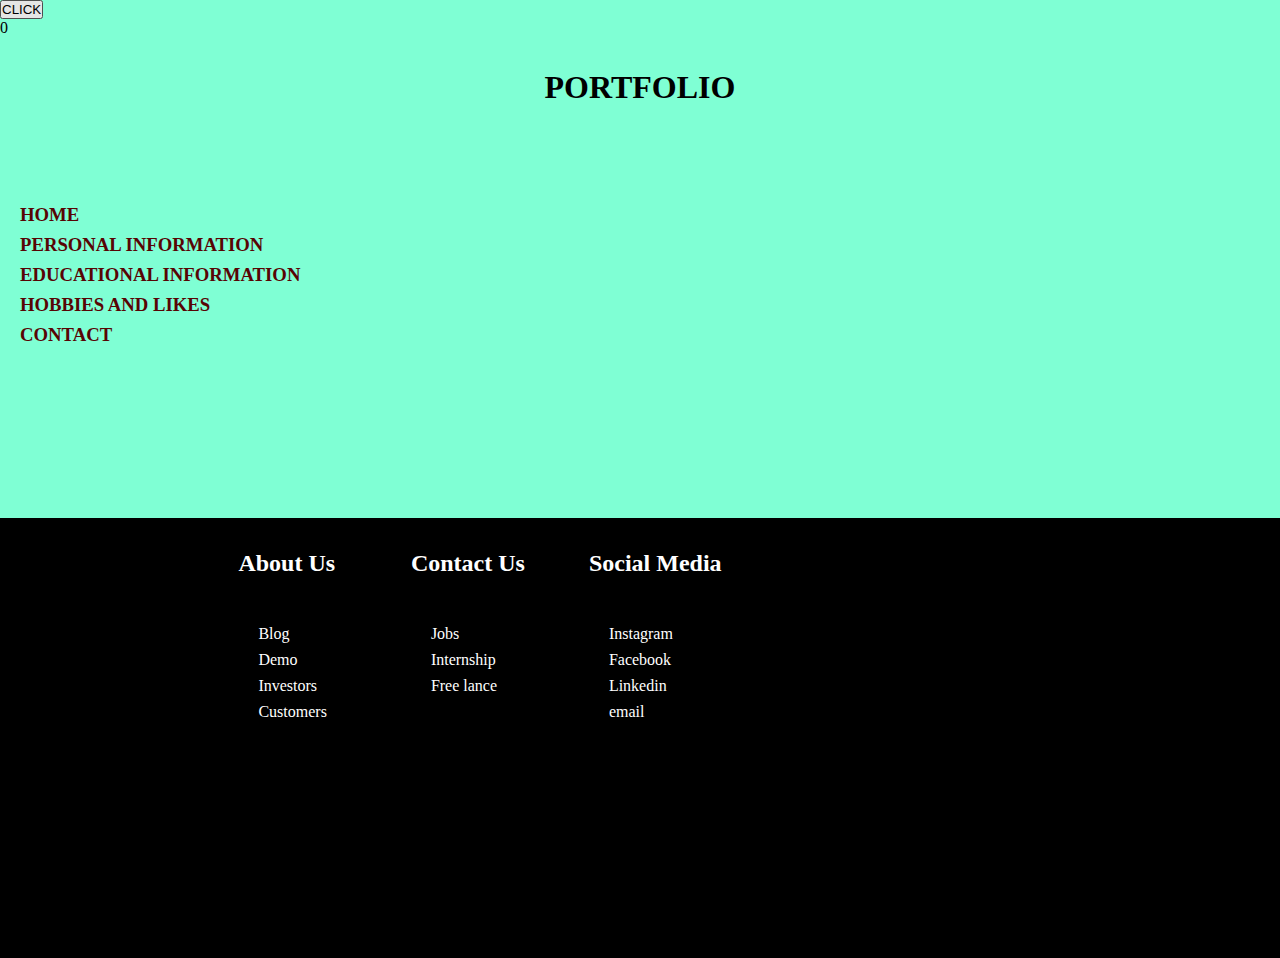
<file: index.html>
<DOCTYPE html>
    <html lang="en">
        <head>
            <meta charset="UTF-8">
           
            <title>KASHISH AGRAWAL-PORTFOLIO</title>
            <link rel="stylesheet" href="style.css">
            <!-- CSS only -->
            
        </head>
        <body style="background-color:aquamarine;">
           
            <button onclick="displaycount()"> CLICK </button>
            <p id="carrier"> 0 </p>
            
            <h1 style="text-align: center;
            margin-block-start: 1em;">
                PORTFOLIO
            </h1>
                    <h3>
            <ul style="margin: 0; padding: 0; margin-block-start: 5em;">
                <li><a href="HOME.html">HOME </a></li>
                <li><a href="PERSONAL INFORMATION.html">PERSONAL INFORMATION </a></li>
                <li><a href="EDUCATIONAL INFORMATION.html">EDUCATIONAL INFORMATION </a></li>
                <li><a href="HOBBIES AND LIKES.html">HOBBIES AND LIKES</a></li>
                <li><a href="CONTACT.html">CONTACT</a></li>
            </h3>
            </ul>  
           </div>
           <div class="footer-container"
           style="margin-top: 18em;">
               <div class="footer">
                   <div class="footer-heading footer-1">
                       <h2>About Us</h2>
                       <a href="#">Blog</a>
                       <a href="#">Demo</a>
                       <a href="#">Investors</a>
                       <a href="#">Customers</a>
                   </div>
                   <div class="footer-heading footer-2">
                    <h2>Contact Us</h2>
                    <a href="#">Jobs</a>
                    <a href="#">Internship</a>
                    <a href="#">Free lance</a>
                </div>
                <div class="footer-heading footer-3">
                    <h2>Social Media</h2>
                    <a href="#">Instagram</a>
                    <a href="#">Facebook</a>
                    <a href="#">Linkedin</a>
                    <a href="#">email</a>
                </div>
               </div>
           </div>
        </body>
        <script>
            var count=(function(){
                var counter = 0;
                return function () {return counter +=1;}

            })();
            function displaycount(){
                document.getElementById("carrier").innerHTML =count();
            }

        </script>
    </html>
</DOCTYPE>
</file>
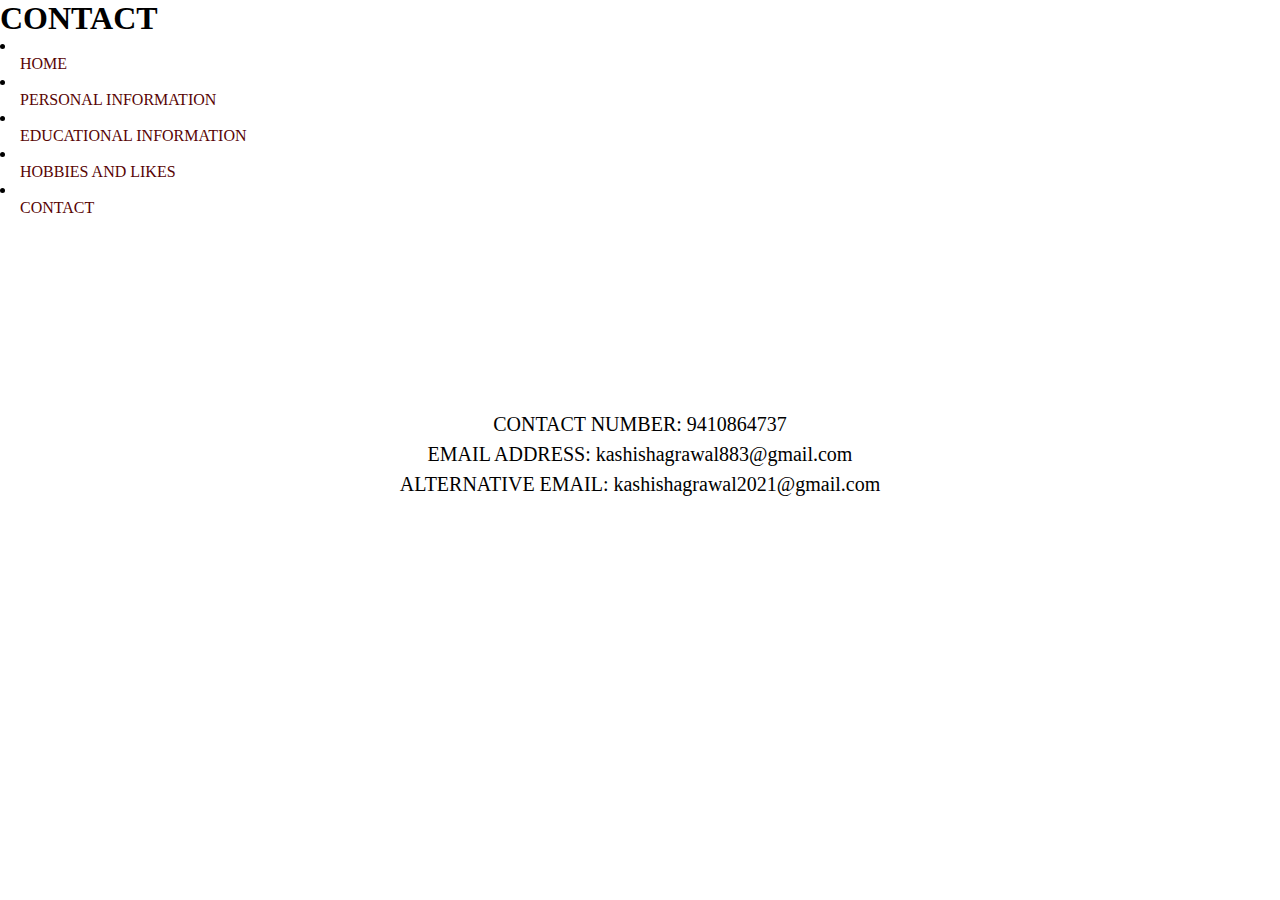
<file: CONTACT.html>
<DOCTYPE html>
    <html lang="en">
        <head>
            <meta charset="UTF-8">
         <h1> CONTACT</h1>  
         <title>KASHISH AGRAWAL-PORTFOLIO</title>
         <link rel="stylesheet" href="style.css">
         <!-- CSS only -->
         </head>
         <body>
                <li ><a href="HOME.html">HOME </a></li>
                <li><a href="PERSONAL INFORMATION.html">PERSONAL INFORMATION </a></li>
                <li><a href="EDUCATIONAL INFORMATION.html">EDUCATIONAL INFORMATION </a></li>
                <li><a href="HOBBIES AND LIKES.html">HOBBIES AND LIKES</a></li>
                <li><a href="CONTACT.html">CONTACT</a></li>
                
                <ul class="contact">
                    <li style="font-size: 20px;"> CONTACT NUMBER: 9410864737</li>  
                    <li style="font-size: 20px;"> EMAIL ADDRESS: kashishagrawal883@gmail.com</li>  
                    <li style="font-size: 20px;"> ALTERNATIVE EMAIL: kashishagrawal2021@gmail.com</li>  
                </ul>




            </body>
    </html>
</DOCTYPE>
</file>
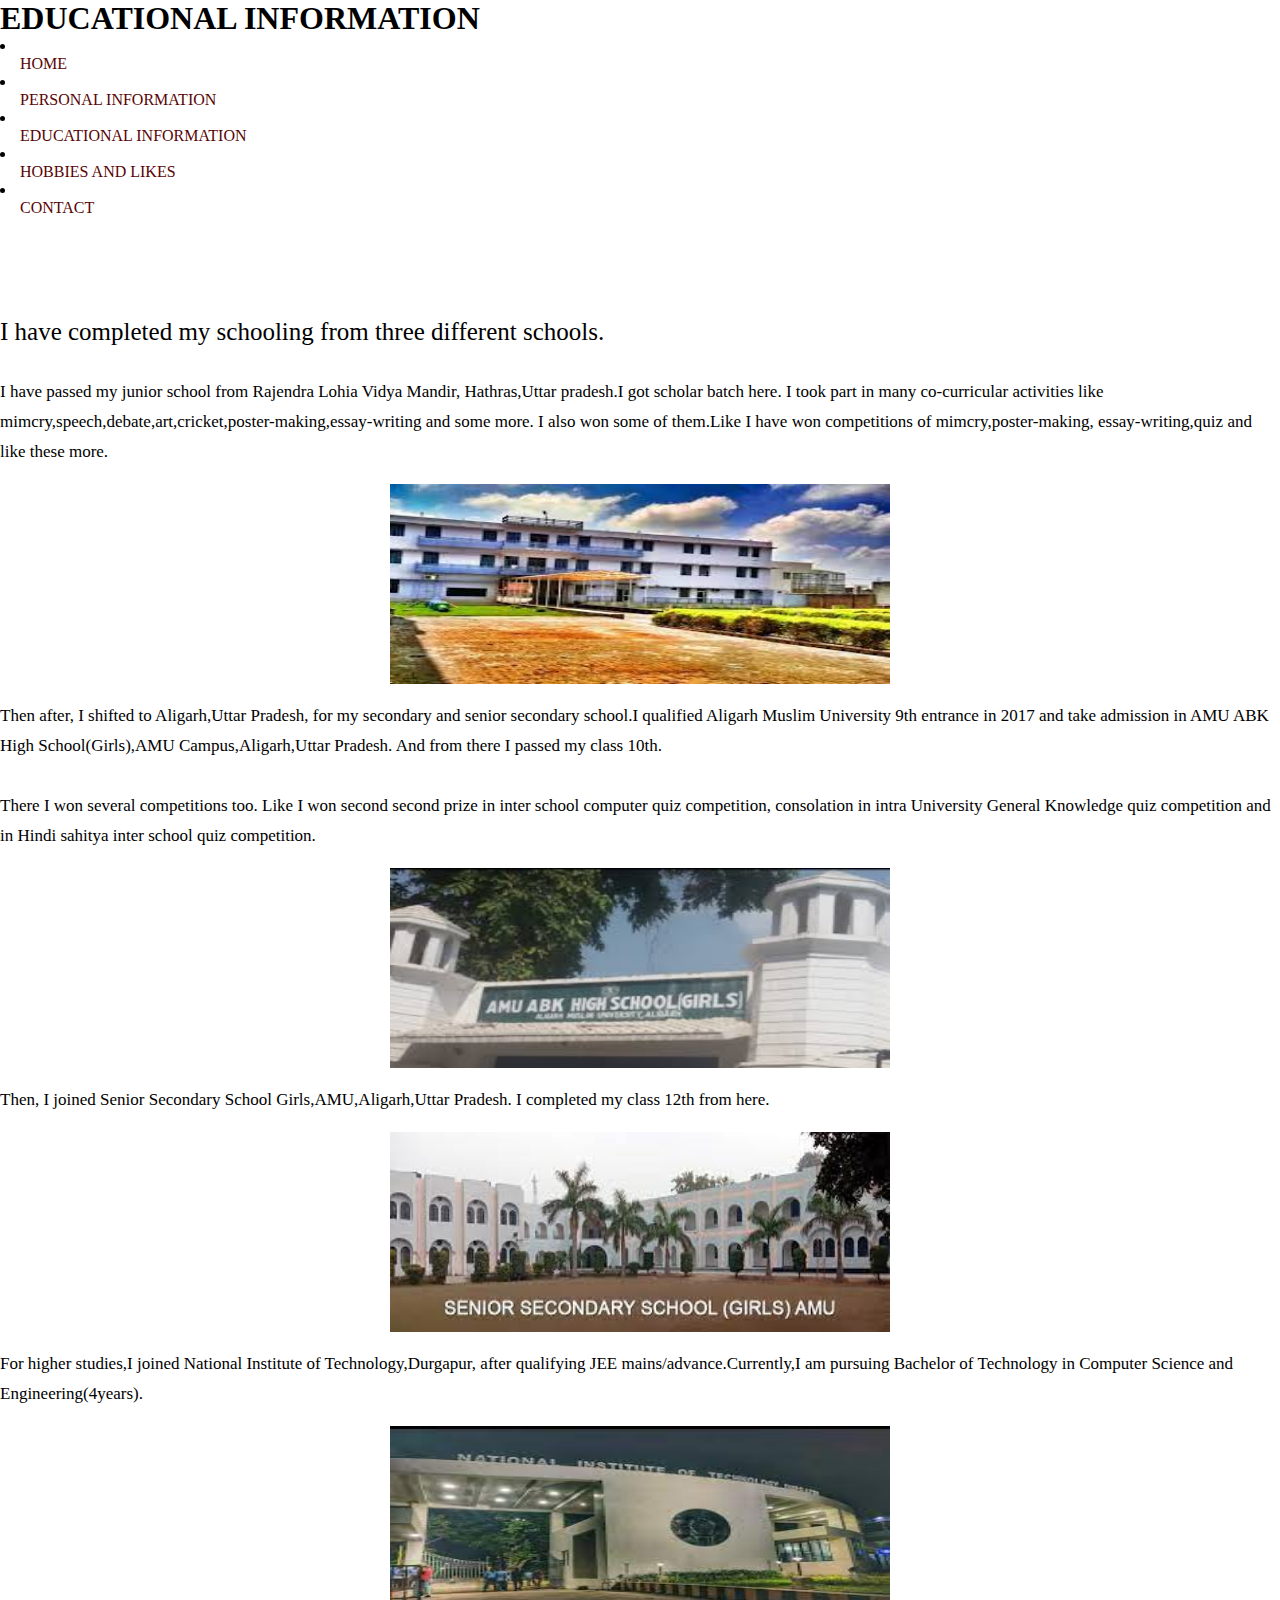
<file: EDUCATIONAL INFORMATION.html>
<DOCTYPE html>
    <html lang="en">
        <head>
            <meta charset="UTF-8">
         <h1> EDUCATIONAL INFORMATION</h1>  
         <title>KASHISH AGRAWAL-PORTFOLIO</title>
         <link rel="stylesheet" href="style.css">
         <!-- CSS only -->
         </head>
         <body>

                <li><a href="HOME.html">HOME </a></li>
                <li><a href="PERSONAL INFORMATION.html">PERSONAL INFORMATION </a></li>
                <li><a href="EDUCATIONAL INFORMATION.html">EDUCATIONAL INFORMATION </a></li>
                <li><a href="HOBBIES AND LIKES.html">HOBBIES AND LIKES</a></li>
                <li><a href="CONTACT.html">CONTACT</a></li>


               
                <ul style="font-size: 17px;  list-style-type: disc;">
                    <li style="font-size: 25px; margin-top: 4em;">I have completed my schooling from three different schools.</li>
                    <br>

                    <li>I have passed my junior school from Rajendra Lohia Vidya Mandir,
                        Hathras,Uttar pradesh.I got scholar batch here. I took part in many co-curricular activities 
                        like mimcry,speech,debate,art,cricket,poster-making,essay-writing and some more.
                        I also won some of them.Like I have won competitions of mimcry,poster-making,
                        essay-writing,quiz and like these more.
                    </li>

                    <img src="rlvm.jpg" alt="RLVM" style="width: 500; height: 200;
                        display: block;
                        margin-left: auto;
                        margin-right: auto;
                        margin-top: 1em;
                        margin-bottom: 1em;">

                    <li>Then after, I shifted to Aligarh,Uttar Pradesh, for my secondary and senior
                            secondary school.I qualified Aligarh Muslim University 9th entrance in 2017 and 
                            take admission in AMU ABK High School(Girls),AMU Campus,Aligarh,Uttar Pradesh.
                            And from there I passed my class 10th.</li>
                            <br>
                           <li>There I won several competitions too.
                            Like I won second second prize in inter school computer quiz competition, consolation in intra University
                            General Knowledge quiz competition and in Hindi sahitya inter school quiz competition.
                    </li>

                    <img src="abk.jpg"alt="AMU_ABK" style="width: 500; height: 200;
                        display: block;
                        margin-left: auto;
                        margin-right: auto;
                        margin-top: 1em;
                        margin-bottom: 1em;">

                    <li >Then, I joined Senior Secondary School Girls,AMU,Aligarh,Uttar Pradesh.
                            I completed my class 12th from here. 
                    </li>

                    <img src="sssg.jpg" alt="SSSG" style="width: 500; height: 200;
                        display: block;
                        margin-left: auto;
                        margin-right: auto;
                        margin-top: 1em;
                        margin-bottom: 1em;">   

                    <li>For higher studies,I joined National Institute of Technology,Durgapur, 
                            after qualifying JEE mains/advance.Currently,I am pursuing
                            Bachelor of Technology in Computer Science and Engineering(4years).
                    </li>

                    <img src="nitdgp.jpg" alt="NIRDGP" style="width: 500; height: 200;
                        display: block;
                        margin-left: auto;
                        margin-right: auto;
                        margin-top: 1em;
                        margin-bottom: 1em;">
                </ul> 


            </body>
            </html>
        </DOCTYPE>
</file>
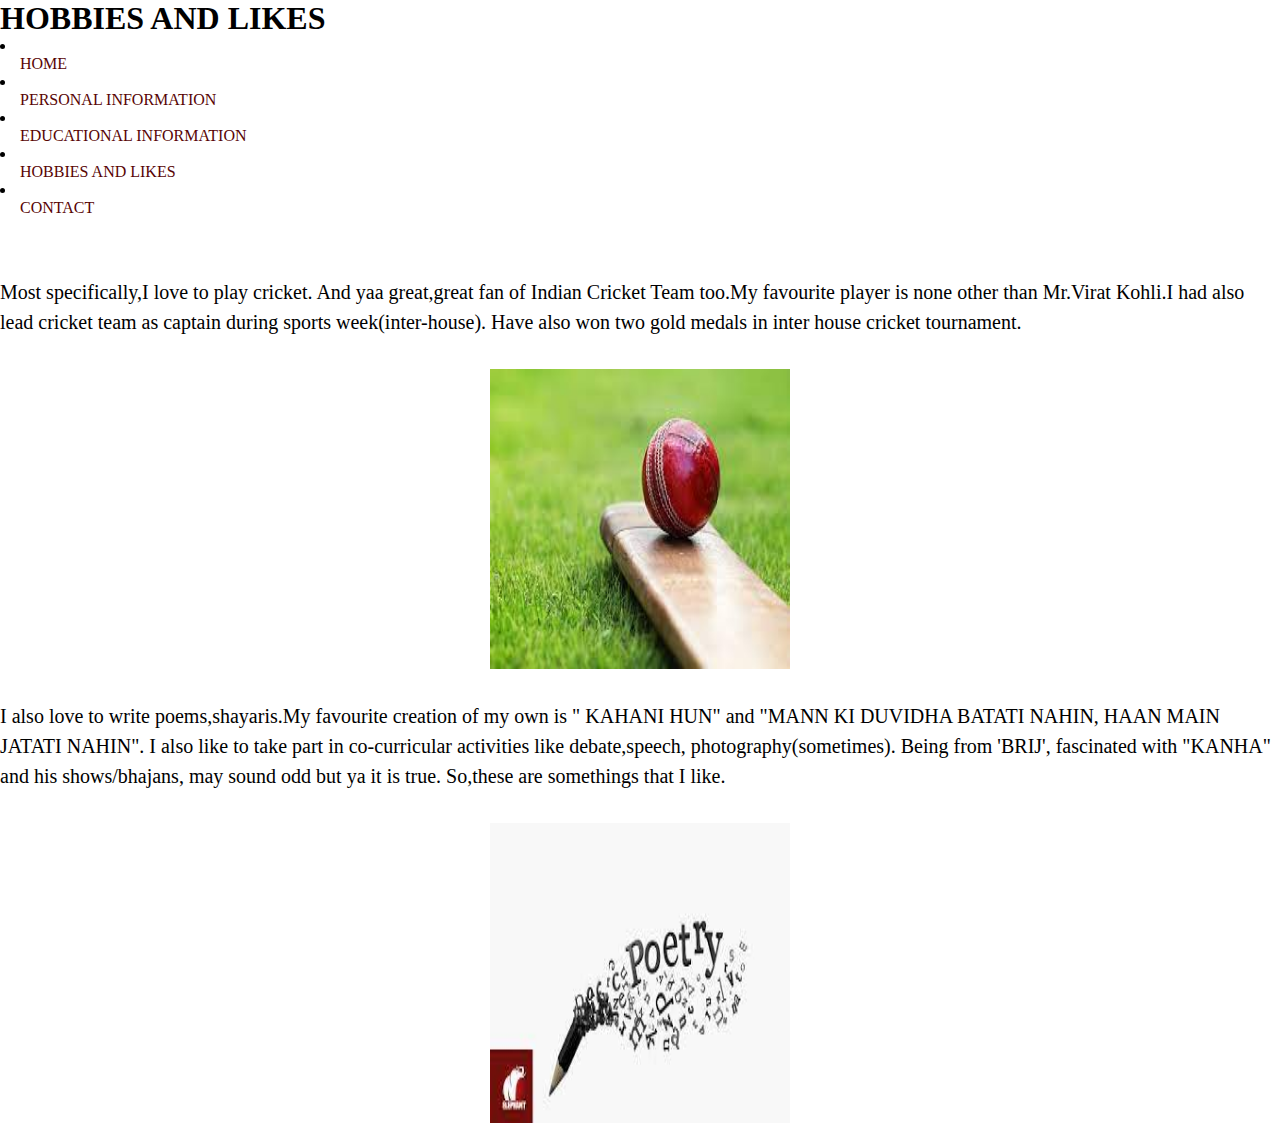
<file: HOBBIES AND LIKES.html>
<DOCTYPE html>
    <html lang="en">
        <head>
            <meta charset="UTF-8">
         <h1>HOBBIES AND LIKES</h1>  
         <title>KASHISH AGRAWAL-PORTFOLIO</title>
         <link rel="stylesheet" href="style.css">
         <!-- CSS only -->
         </head>
         <body>




                <li><a href="HOME.html">HOME </a></li>
                <li><a href="PERSONAL INFORMATION.html">PERSONAL INFORMATION </a></li>
                <li><a href="EDUCATIONAL INFORMATION.html">EDUCATIONAL INFORMATION </a></li>
                <li><a href="HOBBIES AND LIKES.html">HOBBIES AND LIKES</a></li>
                <li><a href="CONTACT.html">CONTACT</a></li>
                
                
                <ul>   
                    <li style="margin-top: 3em; font-size: 20px;">Most specifically,I love to play cricket.
                                And yaa great,great fan of Indian Cricket Team too.My favourite player is none 
                            other than Mr.Virat Kohli.I had also lead cricket team as captain during sports week(inter-house).
                            Have also won two gold medals in inter house cricket tournament.
                    </li>
                    <img src="cricket.jpg" style="width: 300; height: 300 ;
                    display: block;
                    margin-left: auto; 
                    margin-right: auto;
                    margin-top: 2em;
                    margin-bottom: 2em;">
                    
                    <li  style="font-size: 20px;">I also love to write poems,shayaris.My favourite creation
                        of my own is " KAHANI HUN" and "MANN KI DUVIDHA BATATI NAHIN, HAAN MAIN JATATI NAHIN". 
                            I also like to take part in co-curricular activities like debate,speech,
                            photography(sometimes). Being from 'BRIJ', fascinated with "KANHA" and his shows/bhajans, 
                        may sound odd but ya it is true. So,these are somethings that I like. 
                        
                    </li>
                    <img src="poetry.jpg" style="width: 300; height: 300 ;
                    display: block; 
                    margin-left: auto; 
                    margin-right: auto;
                    margin-top: 2em;
                    margin-bottom: 2em;">

                </ul>  
            </body>
            </html>
        </DOCTYPE>
</file>
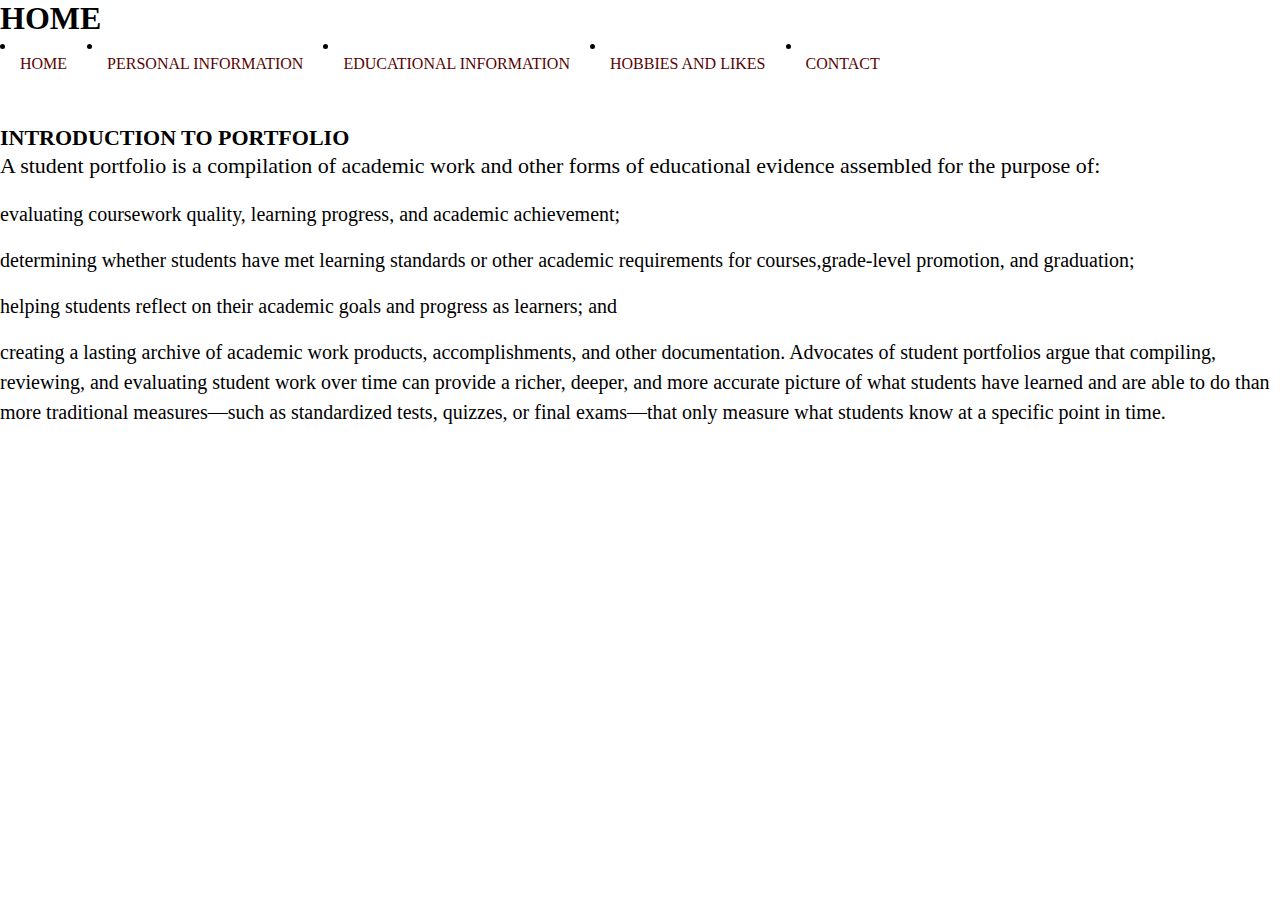
<file: HOME.html>
<DOCTYPE html>
    <html lang="en">
        <head>
            <meta charset="UTF-8">
         <h1>HOME</h1>  
         <title>KASHISH AGRAWAL-PORTFOLIO</title>
         <link rel="stylesheet" href="style.css">
         <!-- CSS only -->
         </head>
         <body>
                <li style="float: left;"><a href="HOME.html">HOME </a></li>
                <li style="float: left;"><a href="PERSONAL INFORMATION.html">PERSONAL INFORMATION </a></li>
                <li style="float: left;"><a href="EDUCATIONAL INFORMATION.html">EDUCATIONAL INFORMATION </a></li>
                <li style="float: left;"><a href="HOBBIES AND LIKES.html">HOBBIES AND LIKES</a></li>
                <li style="float: left;"><a href="CONTACT.html">CONTACT</a></li>

                
                <h4 class="intro"> INTRODUCTION TO PORTFOLIO</h4>
              <ul>

                <li style="font-size: 22px;margin-bottom: .8em;">A student portfolio is a compilation of academic work and other forms of educational evidence assembled
                     for the purpose of:
                     </li> 
                <li style="font-size: 20px;margin-bottom: .8em;">evaluating coursework quality, learning progress, and academic achievement; 
                    </li>
                <li style="font-size: 20px;margin-bottom: .8em;"> determining whether students have met learning standards or other academic requirements 
                     for courses,grade-level promotion, and graduation;
                    </li> 
                <li style="font-size: 20px;margin-bottom: .8em;">helping students reflect on their academic goals and progress
                       as learners; and
                     </li>
                <li style="font-size: 20px;margin-bottom: .8em;"> creating a lasting archive of academic work products, accomplishments, and other documentation.
                     Advocates of student portfolios argue that compiling, reviewing, and evaluating student
                     work over time can provide a richer, deeper, and more accurate picture of what students 
                     have learned and are able to do than more traditional measures—such as standardized tests, 
                    quizzes, or final exams—that only measure what students know at a specific point in time. 
                    </li>

            </ul>
            </body>
            </html>
        </DOCTYPE>
</file>
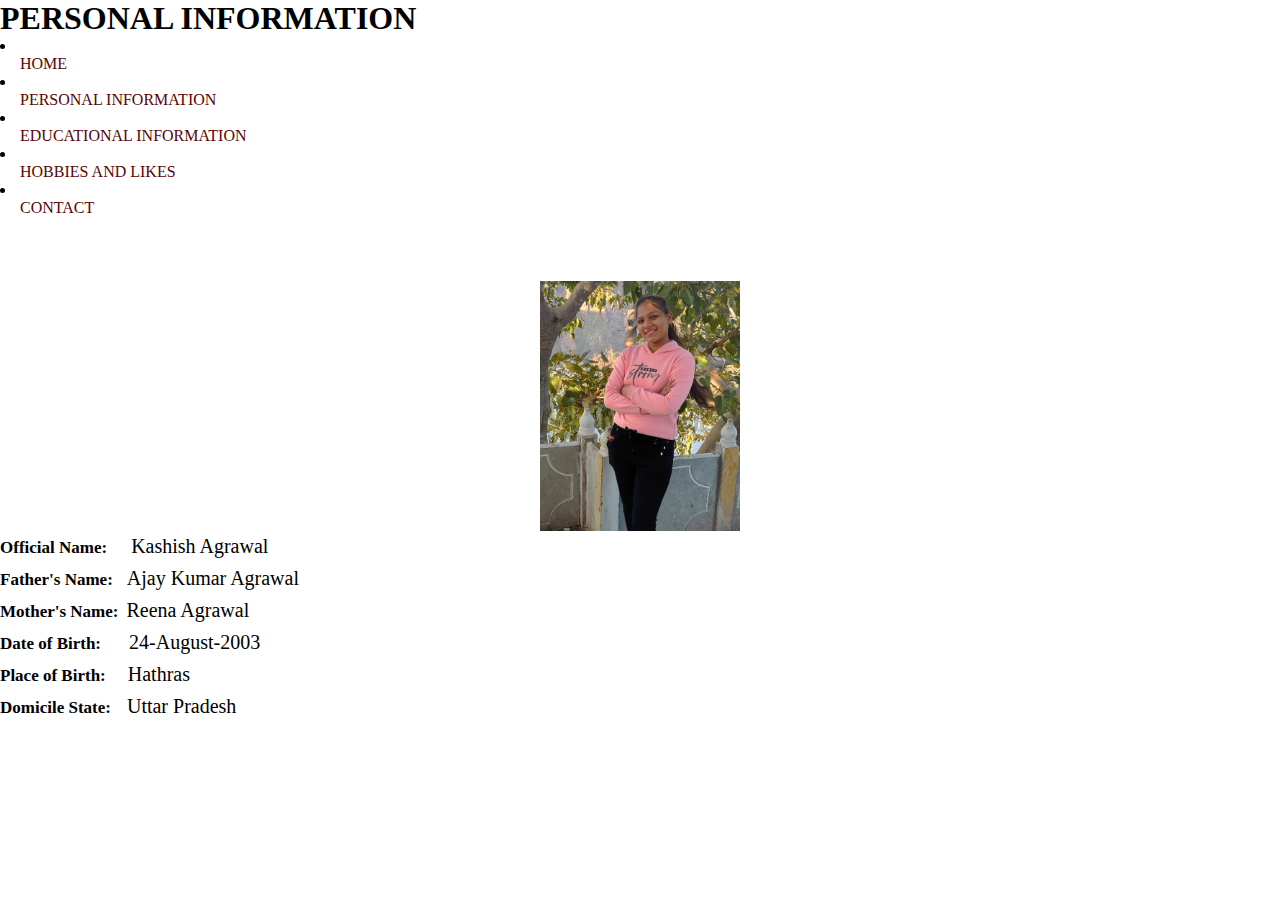
<file: PERSONAL INFORMATION.html>
<DOCTYPE html>
    <html lang="en">
        <head>
            <meta charset="UTF-8">
         <h1>PERSONAL INFORMATION</h1>  
         <title>KASHISH AGRAWAL-PORTFOLIO</title>
         <link rel="stylesheet" href="style.css">
         <!-- CSS only -->
         </head>
         <body>

       <li><a href="HOME.html">HOME </a></li>
       <li><a href="PERSONAL INFORMATION.html">PERSONAL INFORMATION </a></li>
       <li><a href="EDUCATIONAL INFORMATION.html">EDUCATIONAL INFORMATION </a></li>
       <li><a href="HOBBIES AND LIKES.html">HOBBIES AND LIKES</a></li>
       <li><a href="CONTACT.html">CONTACT</a></li>


<img src="Kashish_1.jpg" style="width: 200; height: 250;
                    display: block;
                    margin-block-start: 4em;
                    margin-left: auto;
                    margin-right: auto;" >
                <h>
                        <ul style="list-style-type: none; font-size: 17px; ">   
                        <li ><b>Official Name:</b><span style="margin-left: 1.2em; font-size: 20px;">Kashish Agrawal</span></li>
                        <li><b>Father's Name:</b><span style="margin-left: 0.7em;font-size: 20px;">Ajay Kumar Agrawal</span></li>
                        <li><b>Mother's Name:</b><span style="margin-left: 0.4em;font-size: 20px;">Reena Agrawal</span></li>
                        <li><b>Date of Birth:</b><span style="margin-left: 1.4em;font-size: 20px;">24-August-2003</span></li>
                        <li><b>Place of Birth:</b><span style="margin-left: 1.1em;font-size: 20px;">Hathras</span></li>
                        <li><b>Domicile State:</b><span style="margin-left: 0.8em;font-size: 20px;">Uttar Pradesh</span></li>
                    </ul>
                </h>                          


            </body>
            </html>
        </DOCTYPE>
</file>
<file: style.css>
a{
    display: block;
    padding: 0 20px;
    color: rgb(88, 4, 4);
    text-decoration: none;
}
ul{
    line-height: 30px;
    height: 30px;
   
}
a:hover{
    background-color: rgb(145, 216, 245);
}
.contact{
    text-align:center;
    margin-block-start: 12em;
    list-style-type: none;
}
.intro{
    margin-block-start: 4em;
    font-size: 22px;
}
.footer-container{
    background-color: black;
    padding: 2em 0 3em 0;
}
.footer{
    width: 80%;
    background-color: black ;
    height: 40vh;
    display: flex;
    color: white;
    flex-wrap: wrap;
    justify-content: center;
}
*{
    padding: 0%;
    margin: 0%;
    box-sizing: border-box;
}
.footer-heading{
    display: flex;
    flex-direction: column;
    margin-right: 4em;
}
.footer-heading h2{
    margin-bottom: 2em;
}
.footer-heading a{
    color: white;
    text-decoration: none;
    margin-bottom: 0.5em;
}
.footer-heading a:hover{
    color: red;
    transition: 3s ease-out;
}
</file>
